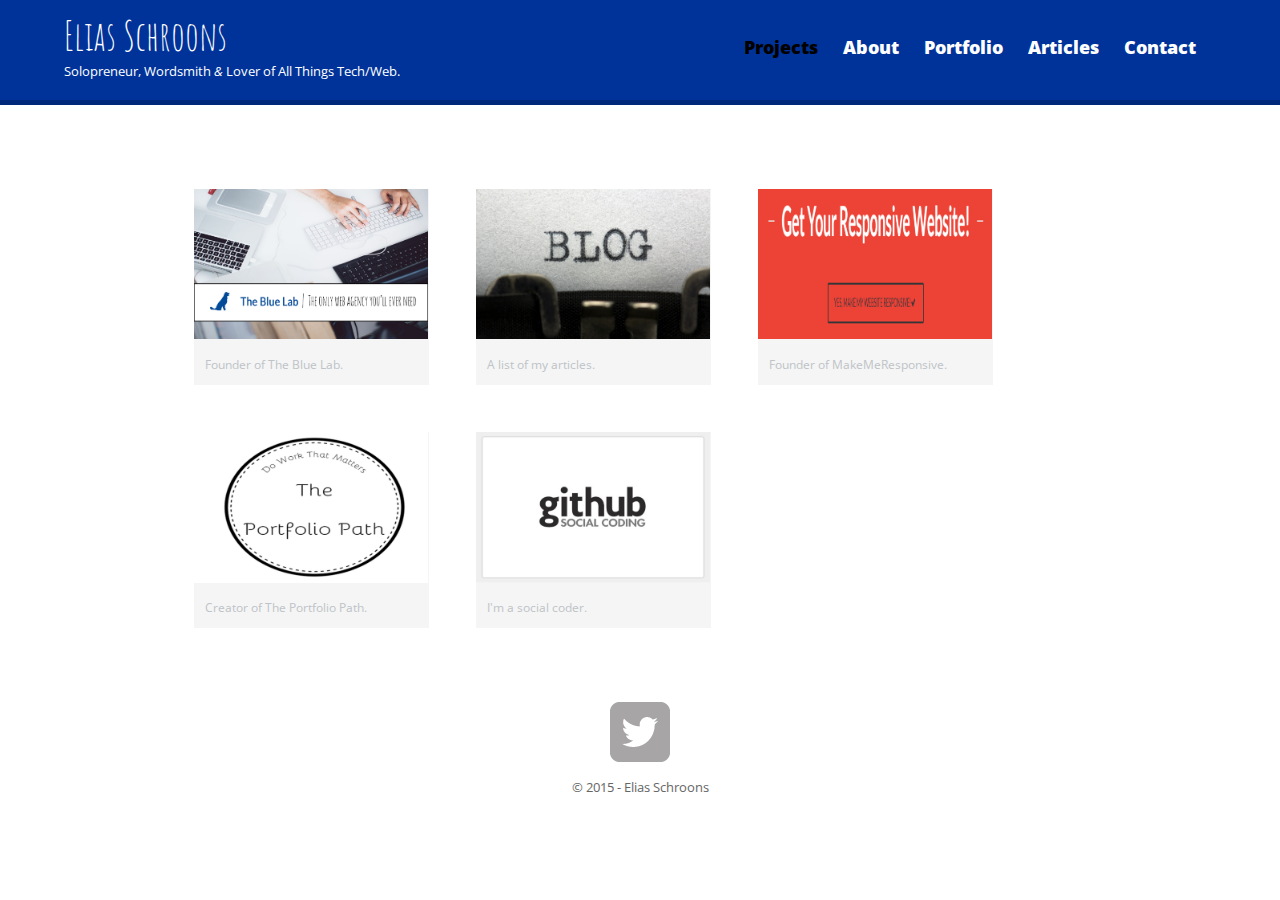
<file: index.html>
<!DOCTYPE html>
<html>
  <head>
    <meta charset="utf-8">
    <title>Elias Schroons | Solopreneur, Wordsmith & Web Developer</title>
    <link rel="stylesheet" href="css/normalize-min.css">
    <link href='http://fonts.googleapis.com/css?family=Amatic+SC:400,700|Open+Sans:400italic,700italic,400,600,700' rel='stylesheet' type='text/css'>
    <link rel="stylesheet" href="css/style-min.css">
    <link rel="stylesheet" href="css/responsive-min.css">
    <meta name="viewport" content="width=device-width, initial-scale=1.0">
    </head>

  <body>
    <header>
      <a href="index.html" id="logo">
        <h1>Elias Schroons</h1>
        <h2>Solopreneur, Wordsmith <em>&</em> Lover of All Things Tech/Web.</h2>
       </a>
      <nav>
        <ul>
          <li><a href="index.html" class="selected">Projects</a></li>
          <li><a href="about.html">About</a></li>
          <li><a href="portfolio.html">Portfolio</a></li>
          <li><a href="articles.html">Articles</a></li>
          <li><a href="contact.html">Contact</a></li>
        </ul>
      </nav>
    </header>

    <div id="wrapper">
      <section>
        <ul id="projects">
          <li>
            <a href="http://thebluelab.co" target="_blank">
              <img src="img/thebluelab.png" alt="">
              <p>Founder of The Blue Lab.</p>
            </a>
          </li>

          <li>
            <a href="articles.html">
              <img src="img/blog.jpg" alt="">
              <p>A list of my articles.</p>
            </a>
          </li>

          <li>
            <a href="http://makemeresponsive.co" target="_blank">
              <img src="img/makemeresponsive.PNG" alt="">
              <p>Founder of MakeMeResponsive.</p>
            </a>
          </li>

          <li>
            <a href="http://theportfoliopath.com" target="_blank">
              <img src="img/portfoliopath.PNG" alt="">
              <p>Creator of The Portfolio Path.</p>
            </a>
          </li>

          <li>
            <a href="https://github.com/eliasschroons" target="_blank">
              <img src="img/github.jpg" alt="">
              <p>I'm a social coder.</p>
            </a>
          </li>

        </ul>
      </section>

      <footer>
        <a href="http://twitter.com/enfpelias" target="_blank"><img src="img/twitter-wrap.png" alt="Twitter logo" class="social icon"></a>
        <p>© 2015 - Elias Schroons</p>
      </footer>
    </div>
  </body>
</html>
</file>
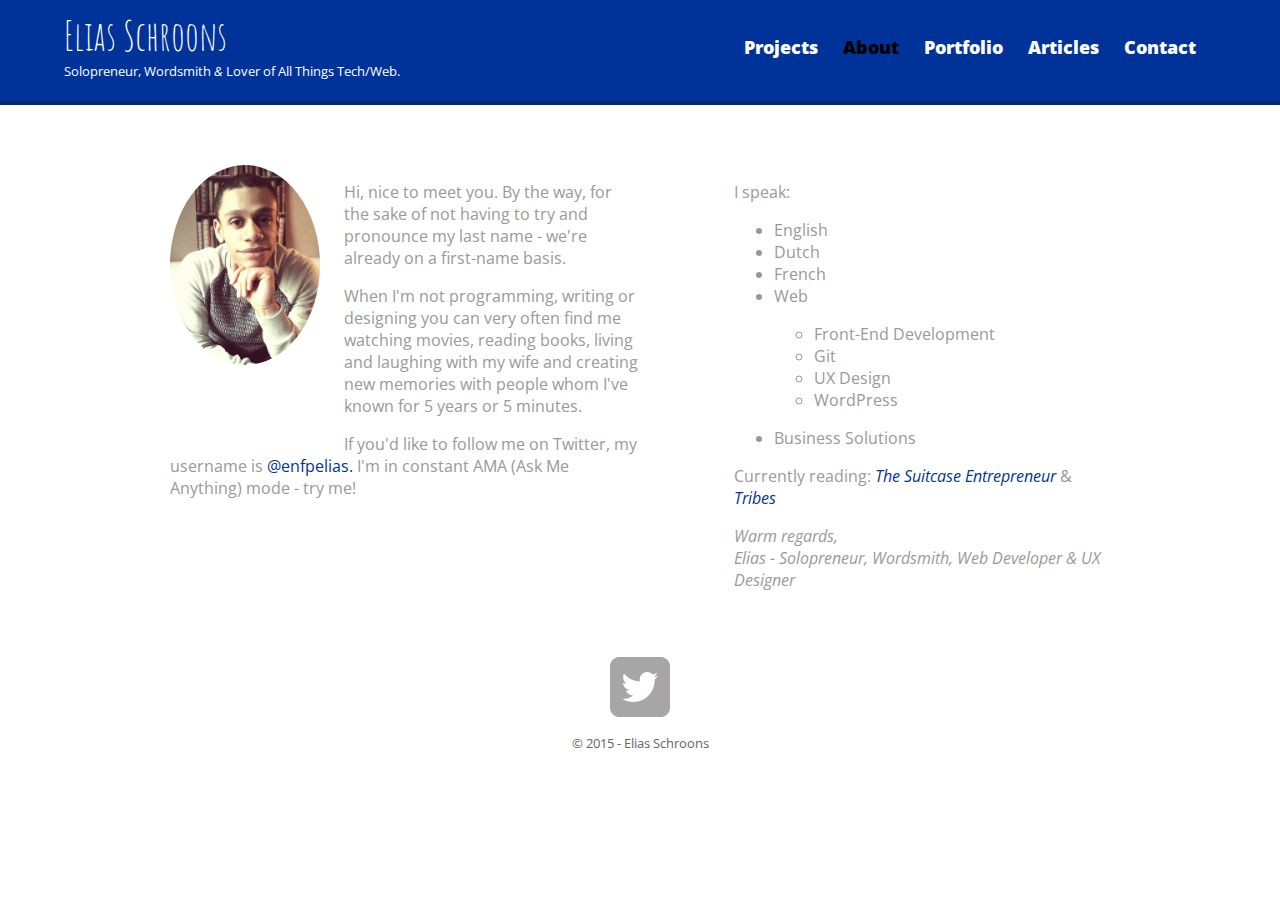
<file: about.html>
<!DOCTYPE html>
<html>
  <head>
    <meta charset="utf-8">
    <title>Elias Schroons | Solopreneur, Wordsmith & Web Developer</title>
    <link rel="stylesheet" href="css/normalize-min.css">
    <link href='http://fonts.googleapis.com/css?family=Amatic+SC:400,700|Open+Sans:400italic,700italic,400,600,700' rel='stylesheet' type='text/css'>
    <link rel="stylesheet" href="css/style-min.css">
    <link rel="stylesheet" href="css/responsive-min.css">
    <meta name="viewport" content="width=device-width, initial-scale=1.0">
   </head>

  <body>
    <header>
      <a href="index.html" id="logo">
        <h1>Elias Schroons</h1>
        <h2>Solopreneur, Wordsmith <em>&</em> Lover of All Things Tech/Web.</h2>
       </a>
      <nav>
        <ul>
          <li><a href="index.html">Projects</a></li>
          <li><a href="about.html" class="selected">About</a></li>
          <li><a href="portfolio.html">Portfolio</a></li>
          <li><a href="articles.html">Articles</a></li>
          <li><a href="contact.html">Contact</a></li>
        </ul>
      </nav>
    </header>

    <div id="wrapper">
  <section id="primary">
    <img src="img/elias.jpg" alt="Photograph of Elias Schroons" class="profile-photo">
    <p>Hi, nice to meet you. By the way, for the sake of not having to try and pronounce my last name - we're already on a first-name basis.</p>
    <p>When I'm not programming, writing or designing you can very often find me watching movies, reading books, living and
      laughing with my wife and creating new memories with people whom I've known for 5 years or 5 minutes.</p>
    <p>If you'd like to follow me on Twitter, my username is  <a href="http://twitter.com/enfpelias">@enfpelias.</a>
      I'm in constant AMA (Ask Me Anything) mode - try me!</p>

  </section>

  <section id="secondary">
    <p>I speak:</p>
    <ul>
      <li>English</li>
      <li>Dutch</li>
      <li>French</li>
      <li>Web</li>
        <ul>
          <li>Front-End Development</li>
          <li>Git</li>
          <li>UX Design</li>
          <li>WordPress</li>
        </ul>
      <li>Business Solutions</li>
    </ul>
    <p>Currently reading: <a href="http://amzn.to/1S8Ma6w" target="_blank"><em>The Suitcase Entrepreneur</em></a> & <a href="http://amzn.to/1Hj26hw" class="link" target="_blank"><em>Tribes</em></a></p>
    <p><em>Warm regards,<br>
    Elias - Solopreneur, Wordsmith, Web Developer & UX Designer</em></p>
  </section>


      <footer>
        <a href="http://twitter.com/enfpelias" target="_blank"><img src="img/twitter-wrap.png" alt="Twitter logo" class="social icon"></a>
        <p>© 2015 - Elias Schroons</p>
      </footer>
    </div>
  </body>
</html>
</file>
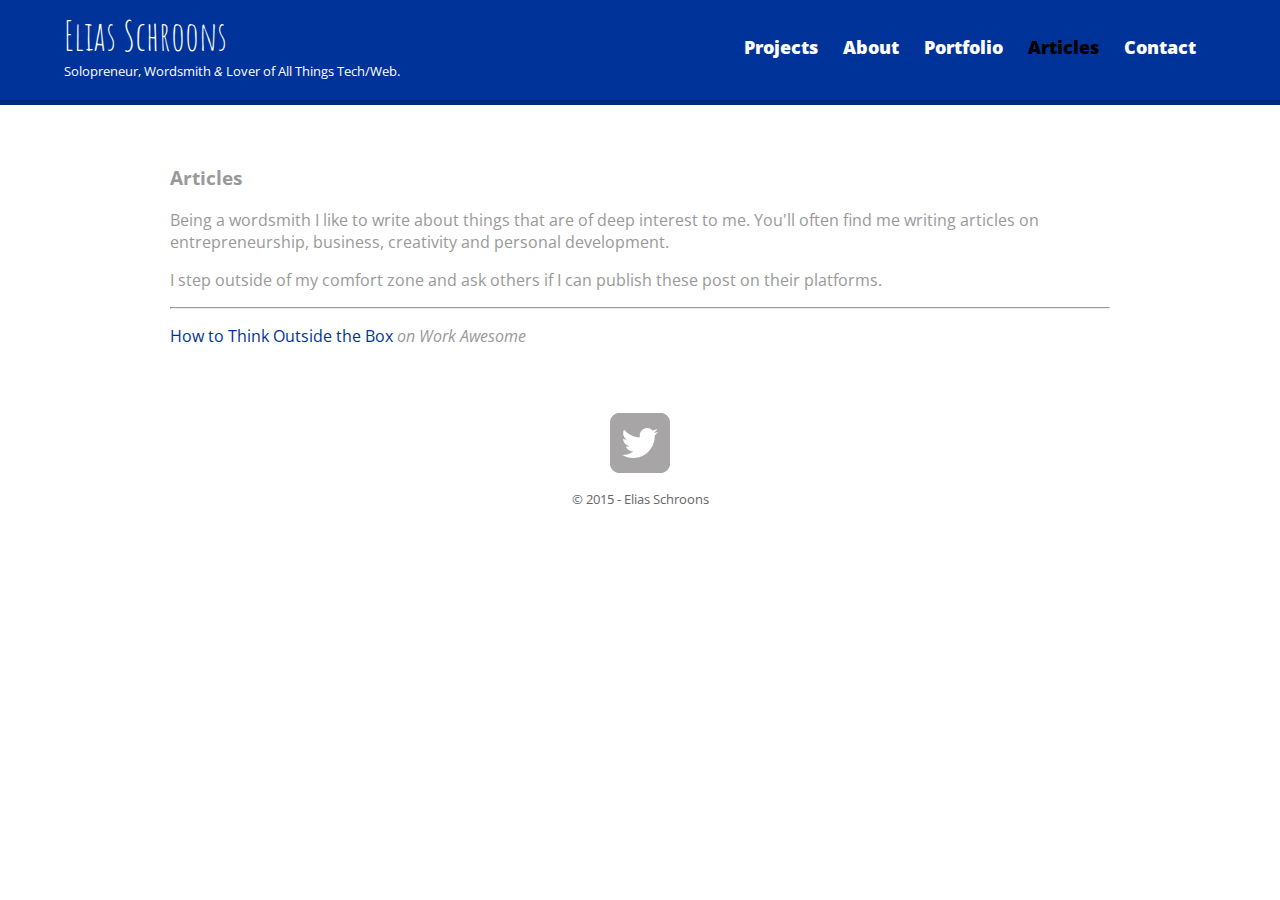
<file: articles.html>
<!DOCTYPE html>
<html>
  <head>
    <meta charset="utf-8">
    <title>Elias Schroons | Solopreneur, Wordsmith & Web Developer</title>
    <link rel="stylesheet" href="css/normalize-min.css">
    <link href='http://fonts.googleapis.com/css?family=Amatic+SC:400,700|Open+Sans:400italic,700italic,400,600,700' rel='stylesheet' type='text/css'>
    <link rel="stylesheet" href="css/style-min.css">
    <link rel="stylesheet" href="css/responsive-min.css">
    <meta name="viewport" content="width=device-width, initial-scale=1.0">
   </head>

  <body>
    <header>
      <a href="index.html" id="logo">
        <h1>Elias Schroons</h1>
        <h2>Solopreneur, Wordsmith <em>&</em> Lover of All Things Tech/Web.</h2>
       </a>
      <nav>
        <ul>
          <li><a href="index.html">Projects</a></li>
          <li><a href="about.html">About</a></li>
          <li><a href="portfolio.html">Portfolio</a></li>
          <li><a href="articles.html" class="selected">Articles</a></li>
          <li><a href="contact.html">Contact</a></li>
        </ul>
      </nav>
    </header>

    <div id="wrapper">
      <section>
        <h3>Articles</h3>
        <p>Being a wordsmith I like to write about things that are of deep interest to me.
          You'll often find me writing articles on entrepreneurship, business, creativity and personal development.</p>
        <p>I step outside of my comfort zone and ask others if I can publish these post on their platforms.</p>
        <hr>
       </section>

       <section>
       <p><a href="http://workawesome.com/success-2/how-to-think-outside-the-box/" target="_blank">How to Think Outside the Box</a> <em>on Work Awesome</em></p>
       </section>

       <footer>
         <a href="http://twitter.com/enfpelias" target="_blank"><img src="img/twitter-wrap.png" alt="Twitter logo" class="social icon"></a>
         <p>© 2015 - Elias Schroons</p>
       </footer>
    </div>
  </body>
</html>
</file>
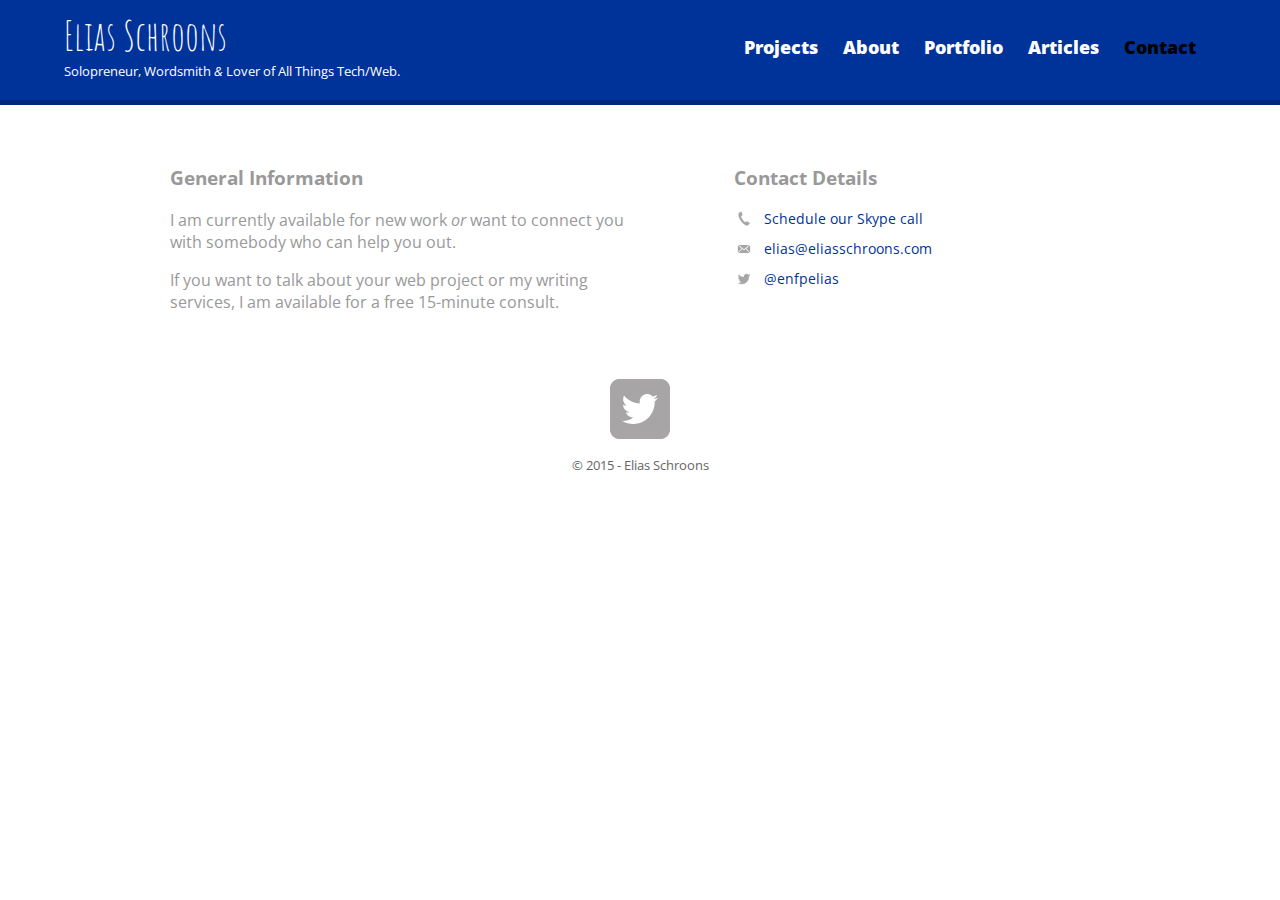
<file: contact.html>
<!DOCTYPE html>
<html>
  <head>
    <meta charset="utf-8">
    <title>Elias Schroons | Solopreneur, Wordsmith & Web Developer</title>
    <link rel="stylesheet" href="css/normalize-min.css">
    <link href='http://fonts.googleapis.com/css?family=Amatic+SC:400,700|Open+Sans:400italic,700italic,400,600,700' rel='stylesheet' type='text/css'>
    <link rel="stylesheet" href="css/style-min.css">
    <link rel="stylesheet" href="css/responsive-min.css">
    <meta name="viewport" content="width=device-width, initial-scale=1.0">
   </head>

  <body>
    <header>
      <a href="index.html" id="logo">
        <h1>Elias Schroons</h1>
        <h2>Solopreneur, Wordsmith <em>&</em> Lover of All Things Tech/Web.</h2>
       </a>
      <nav>
        <ul>
          <li><a href="index.html">Projects</a></li>
          <li><a href="about.html">About</a></li>
          <li><a href="portfolio.html">Portfolio</a></li>
          <li><a href="articles.html">Articles</a></li>
          <li><a href="contact.html"  class="selected">Contact</a></li>
        </ul>
      </nav>
    </header>

    <div id="wrapper">
      <section id="primary">
<h3>General Information</h3>
        <p>I am currently available for new work <em>or</em> want to connect you with somebody who can help you out.</p>
        <p>If you want to talk about your web project or my writing services, I am available for a free 15-minute consult.</p>
       </section>

      <section id="secondary">
        <h3>Contact Details</h3>
        <ul class="contact-info">
        <li class="phone"><a href="https://calendly.com/thebluelab/walkins" target="_blank">Schedule our Skype call</a></li>
          <li class="mail"><a href="mailto:elias@eliasschroons.com" target="_blank">elias@eliasschroons.com</a></li>
<li class="twitter"><a href="http://twitter.com/intent/tweet?screen_name=enfpelias" target="_blank">@enfpelias</a></li>
        </ul>
      </section>

      <footer>
        <a href="http://twitter.com/enfpelias" target="_blank"><img src="img/twitter-wrap.png" alt="Twitter logo" class="social icon"></a>
        <p>© 2015 - Elias Schroons</p>
      </footer>
    </div>
  </body>
</html>
</file>
<file: css/style-min.css>
h1,h2{font-weight:400}#logo,footer,nav{text-align:center}#projects,.contact-info,nav ul{list-style:none}a{text-decoration:none;color:#039}#wrapper{max-width:940px;margin:0 auto;padding:0 5%}#logo{margin:0}header{background:#039;border-color:#00287a;float:left;margin:0 0 30px;padding:5px 0 0;width:100%}h1,h2,nav a,nav a:visited{color:#fff}nav{background:#00287a;padding:10px 0;margin:20px 0 0}nav a.selected,nav a:hover{color:#000}body{background-color:#fff;color:#999;font-family:'Open Sans',sans-serif}h1{font-family:'Amatic SC',sans-serif;margin:15px 0;font-size:1.75em;line-height:.8em}h2{font-size:.75em;margin:-5px 0 0}footer{font-size:.8em;padding-top:50px;color:#666;clear:both}footer .footer{font-size:.75em;margin-top:-15px}img{max-width:100%}#projects{margin:0;padding:0}#projects li{float:left;width:45%;margin:2.5%;background-color:#f5f5f5;color:#bdc3c7}#projects li a p{margin:0;padding:5%;font-size:.75em;color:#bdc3c7}nav ul{margin:0 10px;padding:0}nav li{display:inline-block}nav a{font-weight:800;padding:15px 10px}.social-icon{width:10px;height:10px;margin:0 5px}.profile-photo{display:block;max-width:150px;margin:0 auto 30px;border-radius:100%}h3{margin:0 0 1em}.contact-info{padding:0;margin:0;font-size:.9em}.contact-info li.phone a{background-image:url(../img/phone.png)}.contact-info li.mail a{background-image:url(../img/mail.png)}.contact-info li.twitter a{background-image:url(../img/twitter.png)}.contact-info a{display:block;min-height:20px;background-repeat:no-repeat;background-size:20px 20px;padding:0 0 0 30px;margin:0 0 10px}
</file>
<file: css/responsive-min.css>
@media screen and (min-width:480px){#primary{width:50%;float:left}#secondary{width:40%;float:right}#projects li{width:25%}#projects li:nth-child(4n){clear:left}.profile-photo{float:left;margin:0 5% 80px 0}}@media screen and (min-width:660px){nav{background:0 0;float:right;font-size:1.125em;margin-right:5%;text-align:right;width:45%}#logo{float:left;margin-left:5%;text-align:left;width:45%}h1{font-size:2.5em}h2{font-size:.825em;margin-bottom:20px}header{border-bottom:5px solid #00287a;margin-bottom:60px}}
</file>
